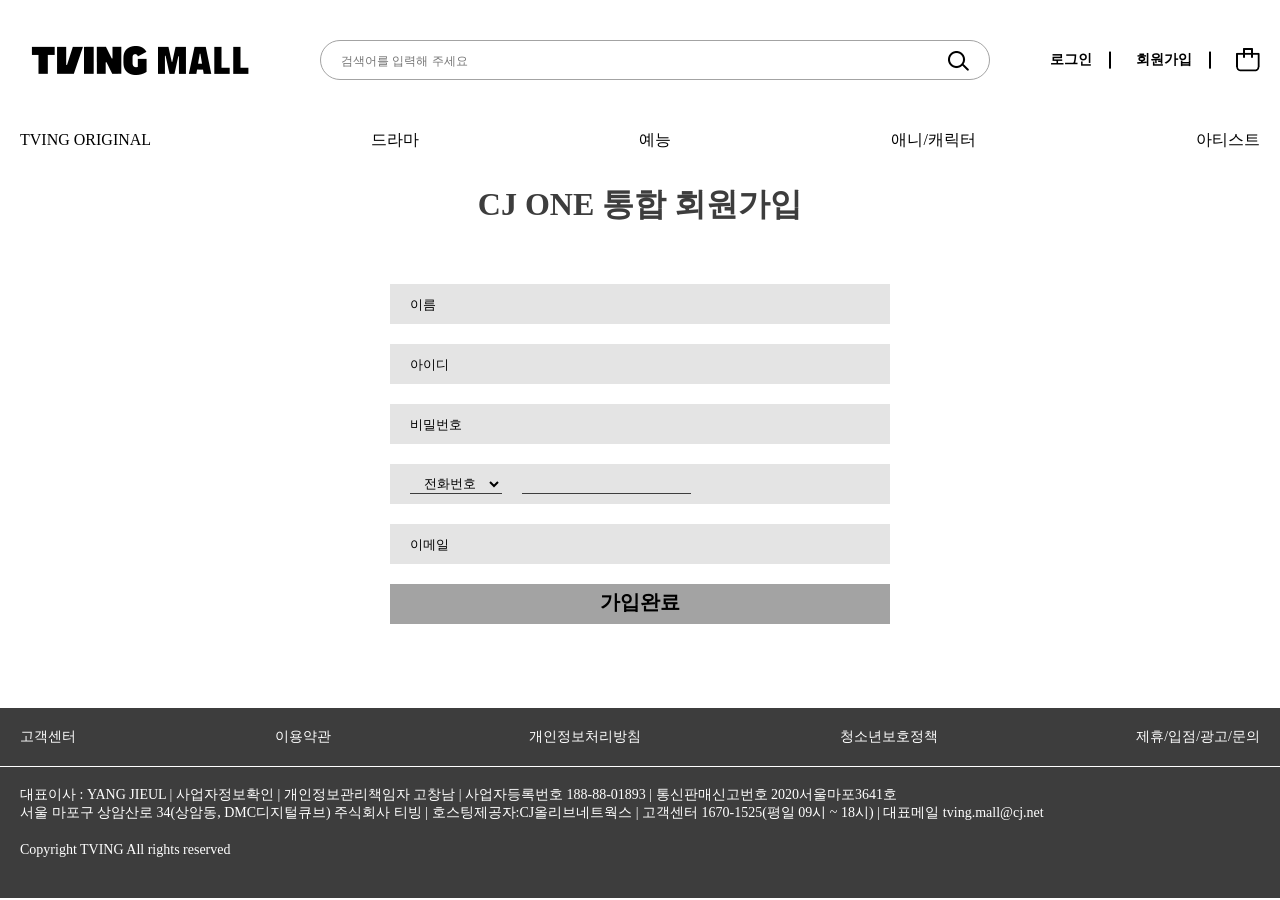
<file: join.html>
<!DOCTYPE html>
<html lang="en">
<head>
  <meta charset="UTF-8">
  <meta http-equiv="X-UA-Compatible" content="IE=edge">
  <meta name="viewport" content="width=device-width, initial-scale=1.0">
  <title>join</title>
  <script src="js/jq_header.js" defer></script>
  <script src="js/jquery-3.6.0.min.js"></script>
  <link rel="stylesheet" href="css/pages/join.css">
</head>
<body>
  <div class="header">
    <div class="top-nav">
      <div class="top-header">
        <h1 class="logo"><a href="index.html"><img src="img/logo.png" alt="logo"></a></h1>
        <form action="#" method="post" id="searchForm">
          <div class="search">
            <input type="text" name="userSearch" class="userSearch" placeholder="검색어를 입력해 주세요">
            <button class="chBtn" type="submit"></button>
            <!-- <input type="button" value="검색" class="chBtn">                 -->
          </div>
        </form>
        <div class="goto">
          <ul>
            <li><a href="login.html">로그인</a></li>
            <li><a href="join.html">회원가입</a></li>
            <li><a href="#"><img src="img/icon_cart.png" alt="list"></a></li>
          </ul>
        </div>
      </div>
    </div>
    <div class="bottom-nav">
      <div class="bottom-header">
        <div class="gnb">
          <ul>
            <li>
              <a href="">TVING ORIGINAL</a>
              <ul class="sub">
                <li><a href="#">술꾼도시여자들</a></li>
                <li><a href="#">환승연애</a></li>
                <li><a href="#">스프링캠프</a></li>
                <li><a href="#">여고추리반</a></li>
                <li><a href="#">ALL</a></li>
              </ul>
            </li>
            <li>
              <a href="">드라마</a>
              <ul class="sub">
                <li><a href="#">멜랑꼴리아</a></li>
                <li><a href="#">어사와조이</a></li>
                <li><a href="#">갯마을 차차차</a></li>
                <li><a href="#">사랑의 불시착</a></li>
                <li><a href="#">ALL</a></li>
              </ul>
            </li>
            <li>
              <a href="">예능</a>
              <ul class="sub">
                <li><a href="#">라켓보이즈</a></li>
                <li><a href="#">DTCU</a></li>
                <li><a href="#">윤스테이</a></li>
                <li><a href="#">유퀴즈온더블럭</a></li>
                <li><a href="#">ALL</a></li>
              </ul>
            </li>
            <li>
              <a href="">애니/캐릭터</a>
              <ul class="sub">
                <li><a href="#">겨울왕국</a></li>
                <li><a href="#">도라에몽</a></li>
                <li><a href="#">라인프렌즈</a></li>
                <li><a href="#">신비아파트</a></li>
                <li><a href="#">ALL</a></li>
              </ul>
            </li>
            <li>
              <a href="">아티스트</a>
              <ul class="sub">
                <li><a href="#">KCON:TACT3</a></li>
                <li><a href="#">BTS</a></li>
                <li><a href="#">내일은 미스터트롯</a></li>
                <li><a href="#">양준일</a></li>
                <li><a href="#">ALL</a></li>
              </ul>
            </li>
          </ul>
        </div>





      </div>
      <div class="bottom-back"></div>
    </div>
  </div>
  <div class="container">
    <div class="inner-container">
      <div class="join-container">
        <h1 class="title">CJ ONE 통합 회원가입</h1>
        <div class="form-con">
          <form action="#" method="post">
            <ul>
              <li>
                <input type="text" id="userName" name="userName" placeholder="이름">
              </li>
              <li>
                <input type="text" id="userId" name="userId"placeholder="아이디">
              </li>
              <li>
                <input type="text" id="userPw" name="userPw" placeholder="비밀번호">
              </li>
              <li class="phone">
                <select name="usePhone" class="userPhone">
                  <option value="0" selected>전화번호</option>
                  <option value="010">010</option>
                  <option value="011">011</option>
                </select>
                <input type="text" class="userPhone" name="userPhone" maxlength="8">
              </li>
              <li>
                <input type="email" id="userEmail" name="userEmail"  placeholder="이메일">
              </li>
              <li>
                <input type="button" id="joinBtn" value="가입완료">
              </li>
            </ul>
          </form>
        </div>
      </div>
    </div>
  </div>
  <div class="footer">
    <div class="top-footer">
      <div class="top-fcon">
        <span>고객센터</span>
        <span>이용약관</span>
        <span>개인정보처리방침</span>
        <span>청소년보호정책</span>
        <span>제휴/입점/광고/문의</span>
      </div>
    </div>
    <div class="bottom-footer">
      <div class="bottom-fcon">
        <p>대표이사 : YANG JIEUL | 사업자정보확인 | 개인정보관리책임자 고창남 | 사업자등록번호 188-88-01893 | 통신판매신고번호 2020서울마포3641호
          <br>
          서울 마포구 상암산로 34(상암동, DMC디지털큐브) 주식회사 티빙 | 호스팅제공자:CJ올리브네트웍스 | 고객센터 1670-1525(평일 09시 ~ 18시) | 대표메일
          tving.mall@cj.net</p>
        <p>Copyright TVING All rights reserved</p>
      </div>
    </div>
  </div>
</body>
</html>
</file>
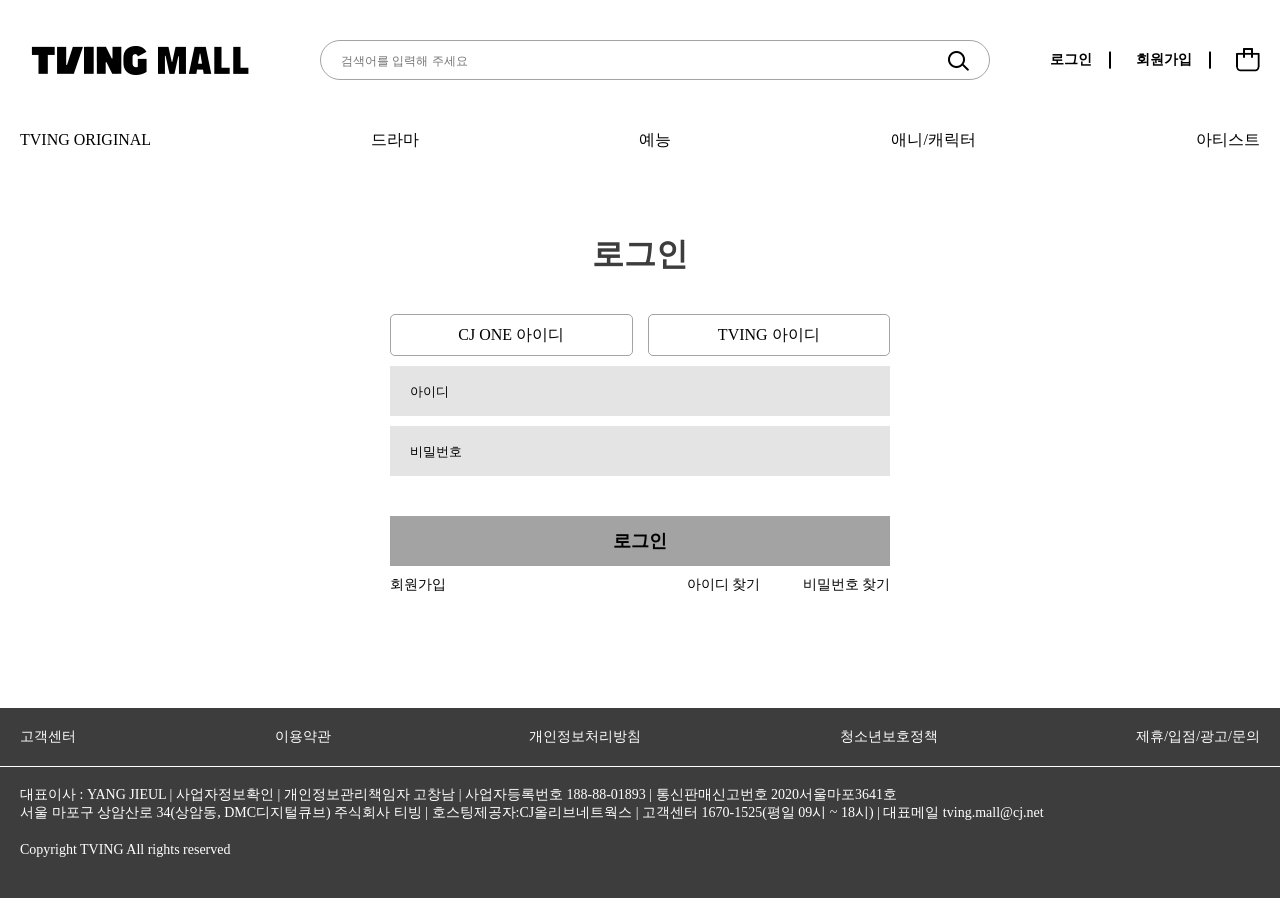
<file: login.html>
<!DOCTYPE html>
<html lang="en">
<head>
  <meta charset="UTF-8">
  <meta http-equiv="X-UA-Compatible" content="IE=edge">
  <meta name="viewport" content="width=device-width, initial-scale=1.0">
  <title>login</title>
  <script src="js/jq_header.js" defer></script>
  <script src="js/jquery-3.6.0.min.js"></script>
  <link rel="stylesheet" href="css/pages/login.css">
</head>
<body>
  <div class="header">
    <div class="top-nav">
      <div class="top-header">
        <h1 class="logo"><a href="index.html"><img src="img/logo.png" alt="logo"></a></h1>
        <form action="#" method="post" id="searchForm">
          <div class="search">
            <input type="text" name="userSearch" class="userSearch" placeholder="검색어를 입력해 주세요">
            <button class="chBtn" type="submit"></button>
            <!-- <input type="button" value="검색" class="chBtn">                 -->
          </div>
        </form>
        <div class="goto">
          <ul>
            <li><a href="login.html">로그인</a></li>
            <li><a href="join.html">회원가입</a></li>
            <li><a href="#"><img src="img/icon_cart.png" alt="list"></a></li>
          </ul>
        </div>
      </div>
    </div>
    <div class="bottom-nav">
      <div class="bottom-header">
        <div class="gnb">
          <ul>
            <li>
              <a href="">TVING ORIGINAL</a>
              <ul class="sub">
                <li><a href="#">술꾼도시여자들</a></li>
                <li><a href="#">환승연애</a></li>
                <li><a href="#">스프링캠프</a></li>
                <li><a href="#">여고추리반</a></li>
                <li><a href="#">ALL</a></li>
              </ul>
            </li>
            <li>
              <a href="">드라마</a>
              <ul class="sub">
                <li><a href="#">멜랑꼴리아</a></li>
                <li><a href="#">어사와조이</a></li>
                <li><a href="#">갯마을 차차차</a></li>
                <li><a href="#">사랑의 불시착</a></li>
                <li><a href="#">ALL</a></li>
              </ul>
            </li>
            <li>
              <a href="">예능</a>
              <ul class="sub">
                <li><a href="#">라켓보이즈</a></li>
                <li><a href="#">DTCU</a></li>
                <li><a href="#">윤스테이</a></li>
                <li><a href="#">유퀴즈온더블럭</a></li>
                <li><a href="#">ALL</a></li>
              </ul>
            </li>
            <li>
              <a href="">애니/캐릭터</a>
              <ul class="sub">
                <li><a href="#">겨울왕국</a></li>
                <li><a href="#">도라에몽</a></li>
                <li><a href="#">라인프렌즈</a></li>
                <li><a href="#">신비아파트</a></li>
                <li><a href="#">ALL</a></li>
              </ul>
            </li>
            <li>
              <a href="">아티스트</a>
              <ul class="sub">
                <li><a href="#">KCON:TACT3</a></li>
                <li><a href="#">BTS</a></li>
                <li><a href="#">내일은 미스터트롯</a></li>
                <li><a href="#">양준일</a></li>
                <li><a href="#">ALL</a></li>
              </ul>
            </li>
          </ul>
        </div>





      </div>
      <div class="bottom-back"></div>
    </div>
  </div>
  <div class="container">
    <div class="inner-container">
      <div class="login-container">
        <h1 class="title">로그인</h1>
        <div class="login-con">
          <div class="id-btn">
            <span class="idBtn cj">CJ ONE 아이디</span>
            <span class="idBtn tv">TVING 아이디</span>
          </div>
          <div class="login-form">
            <form action="#" method="post">
              <ul>
                <li><input type="text" id="userId" name="userId" placeholder="아이디"></li>
                <li><input type="text" id="userPw" name="userPw" placeholder="비밀번호"></li>
                <li><input type="button" id ="loginBtn" value="로그인"></li>
              </ul>
            </form>
          </div>
          <div class="search">
            <span class="join">회원가입</span>
            <div class="search-con">
              <span class="search id">아이디 찾기</span>
              <span class="search pw">비밀번호 찾기</span>
            </div>
          </div>
        </div>
      </div>
    </div>
  </div>
  <div class="footer">
    <div class="top-footer">
      <div class="top-fcon">
        <span>고객센터</span>
        <span>이용약관</span>
        <span>개인정보처리방침</span>
        <span>청소년보호정책</span>
        <span>제휴/입점/광고/문의</span>
      </div>
    </div>
    <div class="bottom-footer">
      <div class="bottom-fcon">
        <p>대표이사 : YANG JIEUL | 사업자정보확인 | 개인정보관리책임자 고창남 | 사업자등록번호 188-88-01893 | 통신판매신고번호 2020서울마포3641호
          <br>
          서울 마포구 상암산로 34(상암동, DMC디지털큐브) 주식회사 티빙 | 호스팅제공자:CJ올리브네트웍스 | 고객센터 1670-1525(평일 09시 ~ 18시) | 대표메일
          tving.mall@cj.net</p>
        <p>Copyright TVING All rights reserved</p>
      </div>
    </div>
  </div>
</body>
</html>
</file>
<file: css/pages/join.css>
@import url(../common/reset.css);
@import url(../common/header.css);
@import url(../common/footer.css);
@import url(../container/joinContaienr.css);
</file>
<file: css/pages/login.css>
@import url(../common/reset.css);
@import url(../common/header.css);
@import url(../common/footer.css);
@import url(../container/loginContainer.css);
</file>
